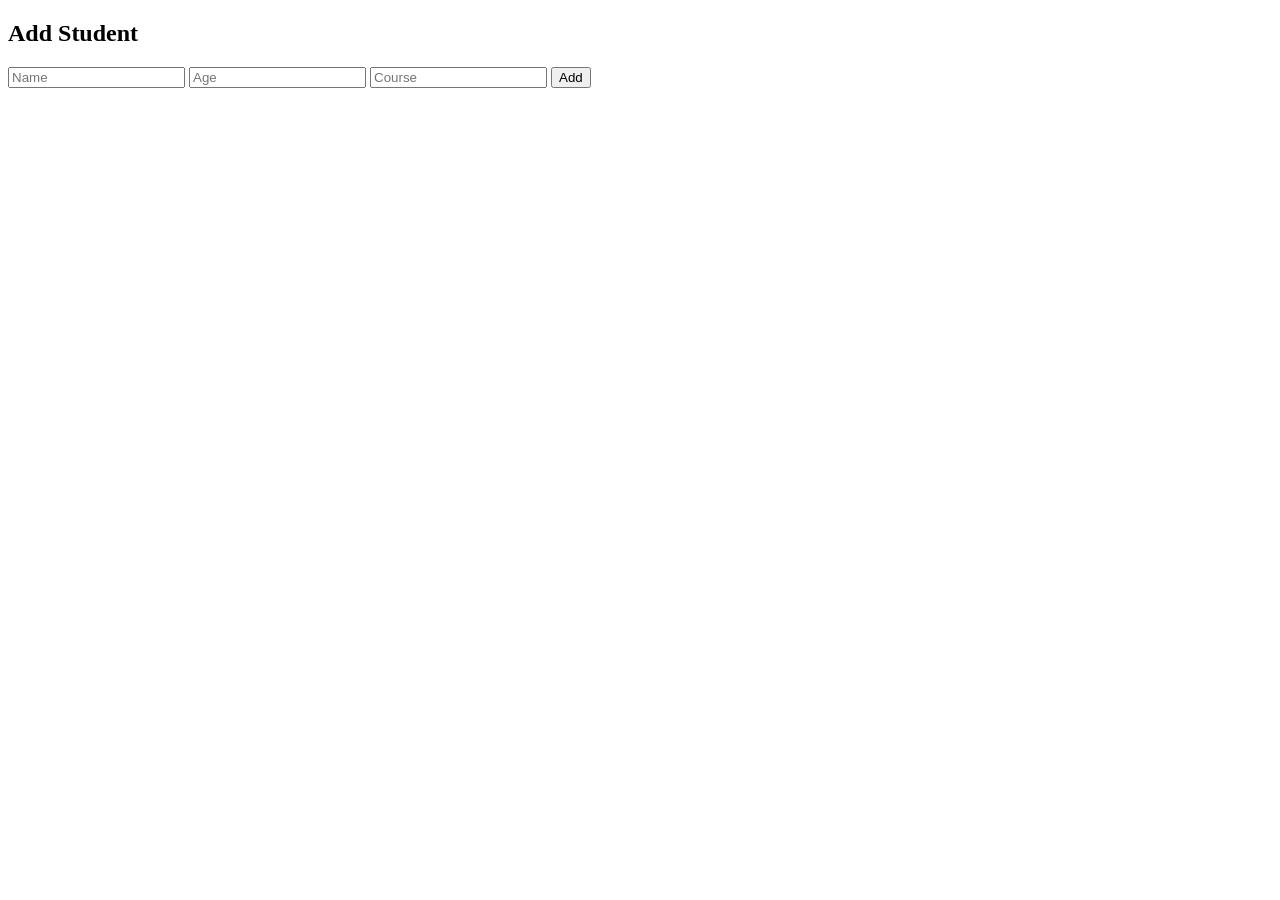
<file: templates/add.html>
<!DOCTYPE html>
<html>
<head>
    <title>Add Student</title>
</head>
<body>

<h2>Add Student</h2>

<form method="POST">
    <input type="text" name="name" placeholder="Name">
    <input type="number" name="age" placeholder="Age">
    <input type="text" name="course" placeholder="Course">

    <button type="submit">Add</button>
</form>

</body>
</html>
</file>
